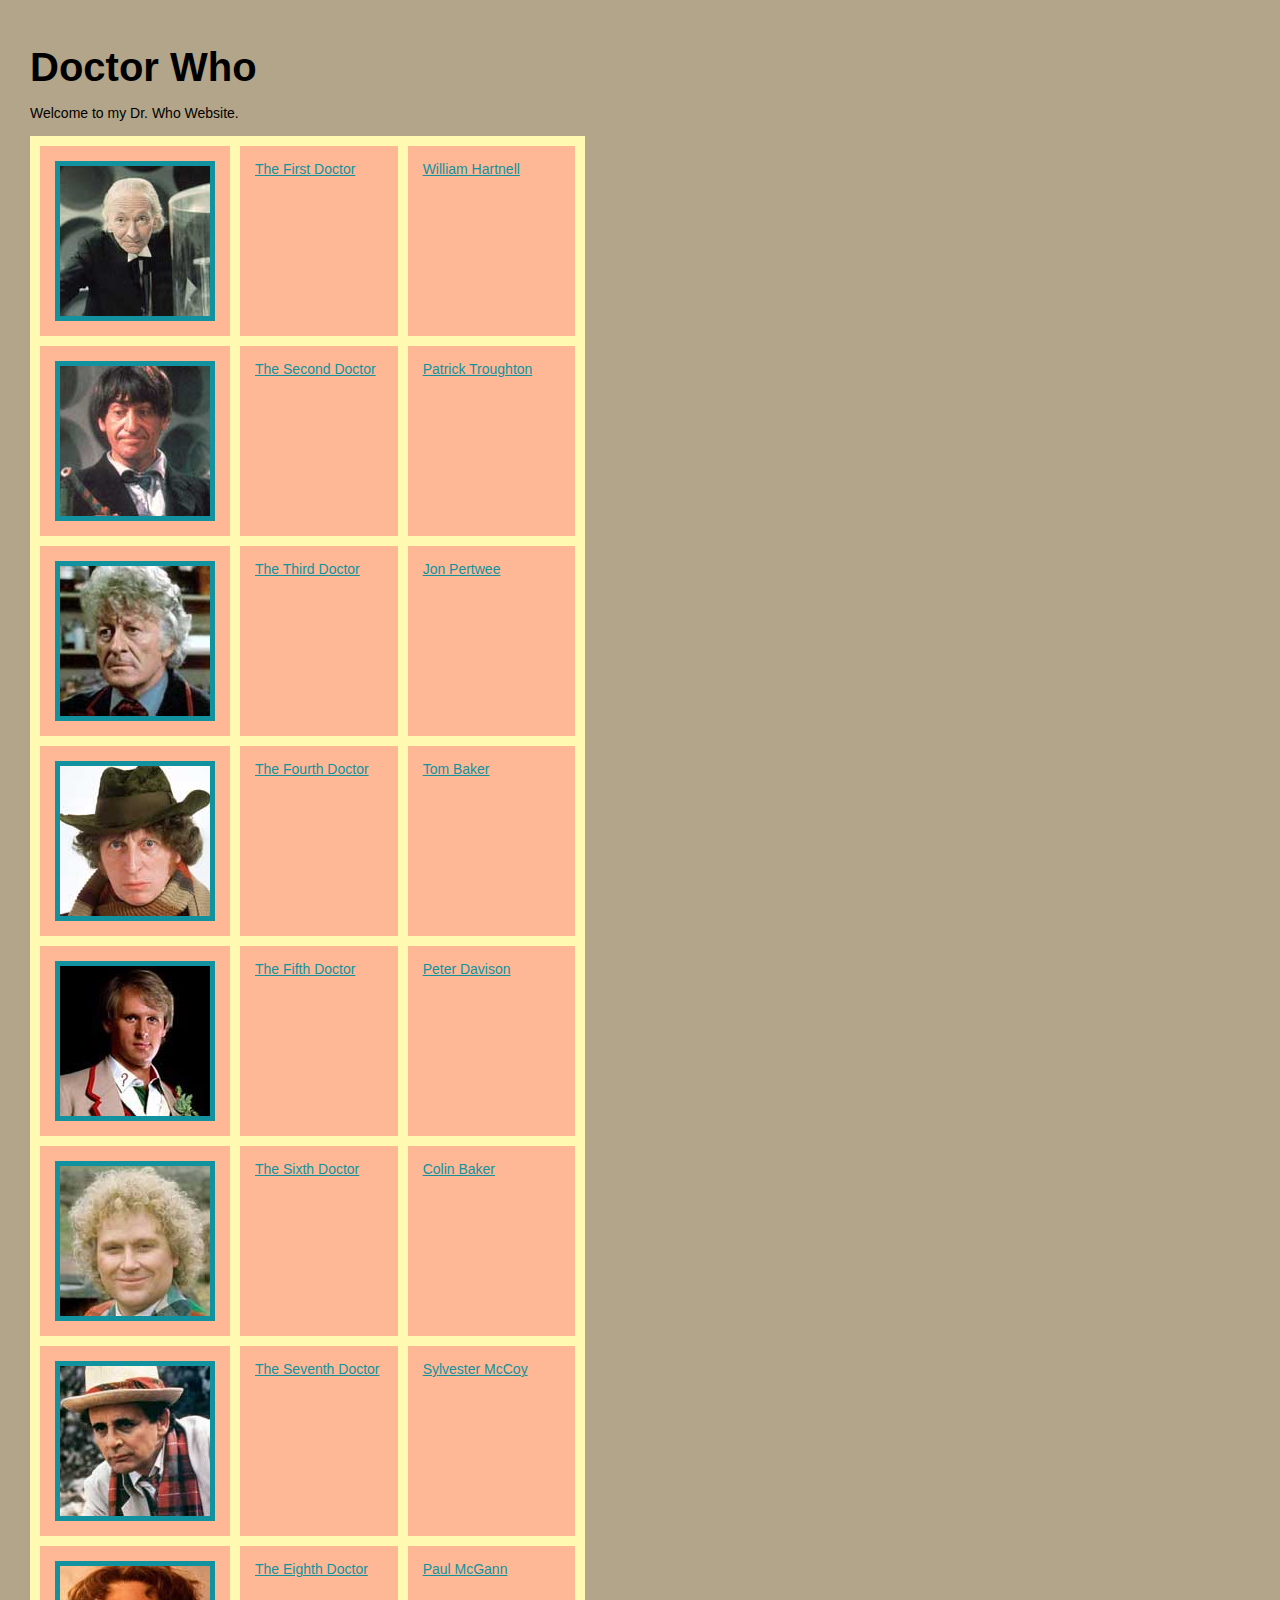
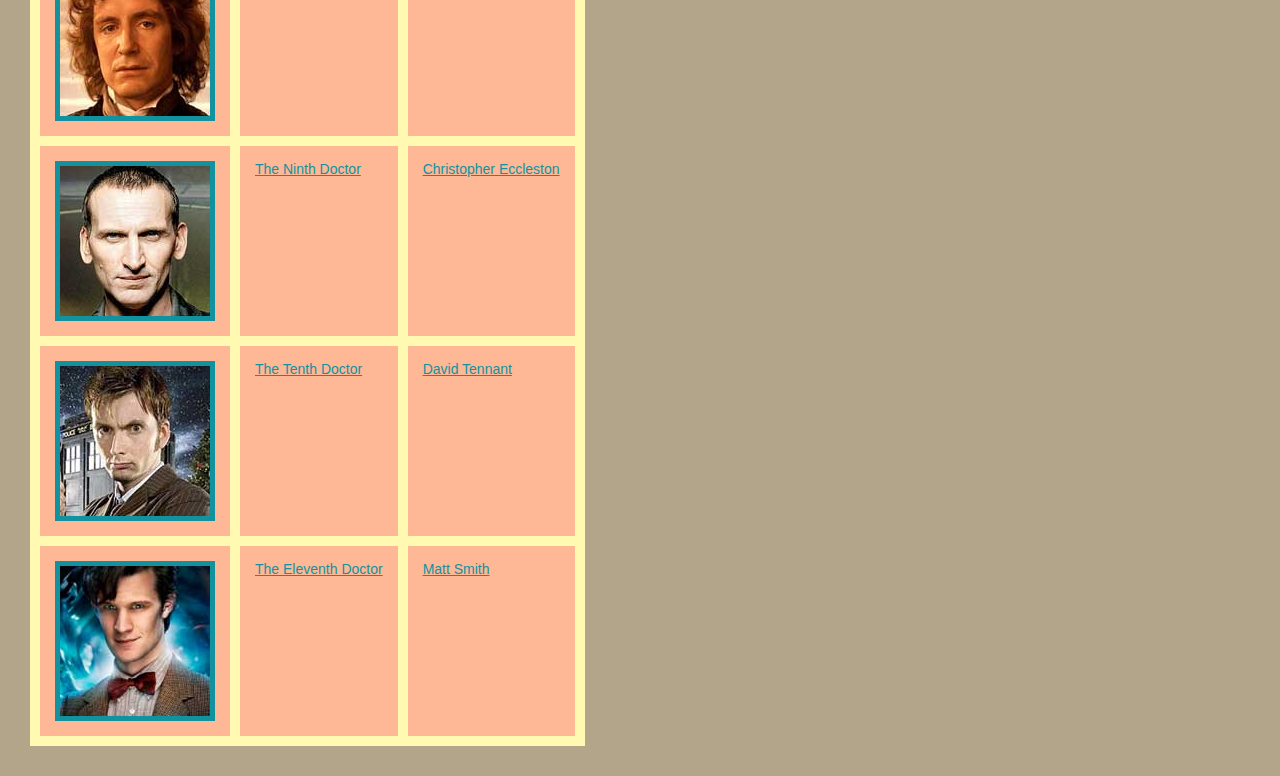
<file: index.html>
<!DOCTYPE html PUBLIC "-//W3C//DTD XHTML 1.0 Transitional//EN" "http://www.w3.org/TR/xhtml1/DTD/xhtml1-transitional.dtd">
<html xmlns="http://www.w3.org/1999/xhtml">
	<head>
		<meta http-equiv="Content-Type" content="text/html; charset=utf-8" />
		<title>Doctor Who</title>
		<link rel="stylesheet" type="text/css" href="styles.css" />
	</head>
	<body class="doctor-main-page">
		<h1>Doctor Who </h1>
		<p>Welcome to my Dr. Who Website.</p> 
		<table>
			<tr>
					<td><a name="doctor-01" /><a href="html/doctor-who-01.html"><img src="images/150/doctor-who-01.jpg" width="150" height="150" alt="The First Doctor" /></a></td>
       				<td><a href="html/doctor-who-01.html">The First Doctor </a></td>
       				<td><a href="html/doctor-who-01.html">William Hartnell</a></td>
			</tr>
			<tr>
					<td><a name="doctor-02" /><a href="html/doctor-who-02.html"><img src="images/150/doctor-who-02.jpg" width="150" height="150" alt="The Second Doctor" /></a></td>
       				<td><a href="html/doctor-who-02.html">The Second Doctor </a></td>
       				<td><a href="html/doctor-who-02.html">Patrick Troughton</a></td>
			</tr>
			<tr>
					<td><a name="doctor-03" /><a href="html/doctor-who-03.html"><img src="images/150/doctor-who-03.jpg" width="150" height="150" alt="The Third Doctor" /></a></td>	
				    <td><a href="html/doctor-who-03.html">The Third Doctor </a></td>	
					<td><a href="html/doctor-who-03.html">Jon Pertwee</a></td>
			</tr>
			<tr>
					<td><a name="doctor-04" /><a href="html/doctor-who-04.html"><img src="images/150/doctor-who-04.jpg" width="150" height="150" alt="The Fourth Doctor" /></a></td>
       				<td><a href="html/doctor-who-04.html">The Fourth Doctor </a></td>
 	 				<td><a href="html/doctor-who-04.html">Tom Baker</a></td>
			</tr>
			<tr>
					<td><a name="doctor-05" /><a href="html/doctor-who-05.html"><img src="images/150/doctor-who-05.jpg" width="150" height="150" alt="The Fifth Doctor" /></a></td>
					<td><a href="html/doctor-who-05.html">The Fifth Doctor </a></td>
					<td><a href="html/doctor-who-05.html">Peter Davison</a></td>
			</tr>
			<tr>
					<td><a name="doctor-06" /><a href="html/doctor-who-06.html"><img src="images/150/doctor-who-06.jpg" width="150" height="150" alt="The Sixth Doctor" /></a></td>
					<td><a href="html/doctor-who-06.html">The Sixth Doctor </a></td>
					<td><a href="html/doctor-who-06.html">Colin Baker</a></td>
			</tr>
			<tr>
					<td><a name="doctor-07" /><a href="html/doctor-who-07.html"><img src="images/150/doctor-who-07.jpg" width="150" height="150" alt="The Seventh Doctor" /></a></td>
					<td><a href="html/doctor-who-07.html">The Seventh Doctor </a></td>
					<td><a href="html/doctor-who-07.html">Sylvester McCoy</a></td>
			</tr>
			<tr>
					<td><a name="doctor-08" /><a href="html/doctor-who-08.html"><img src="images/150/doctor-who-08.jpg" width="150" height="150" alt="The Eighth Doctor" /></a></td>
					<td><a href="html/doctor-who-08.html">The Eighth Doctor </a></td>
					<td><a href="html/doctor-who-08.html">Paul McGann</a></td>
			</tr>
			<tr>
					<td><a name="doctor-09" /><a href="html/doctor-who-09.html"><img src="images/150/doctor-who-09.jpg" width="150" height="150" alt="The Ninth Doctor" /></a></td>
 					<td><a href="html/doctor-who-09.html">The Ninth Doctor </a></td>
 					<td><a href="html/doctor-who-09.html">Christopher Eccleston</a></td>
			</tr>
			<tr>
					<td><a name="doctor-10" /><a href="html/doctor-who-10.html"><img src="images/150/doctor-who-10.jpg" width="150" height="150" alt="The Tenth Doctor" /></a></td>
 					<td><a href="html/doctor-who-10.html">The Tenth Doctor </a></td>
 					<td><a href="html/doctor-who-10.html">David Tennant</a></td>
			</tr>
			<tr>
					<td><a name="doctor-11" /><a href="html/doctor-who-11.html"><img src="images/150/doctor-who-11.jpg" width="150" height="150" alt="The Eleventh Doctor" /></a></td>
       				<td><a href="html/doctor-who-11.html">The Eleventh Doctor </a></td>
 					<td><a href="html/doctor-who-11.html">Matt Smith</a></td>
			</tr>
		</table> 
	</body>
</html>
</file>
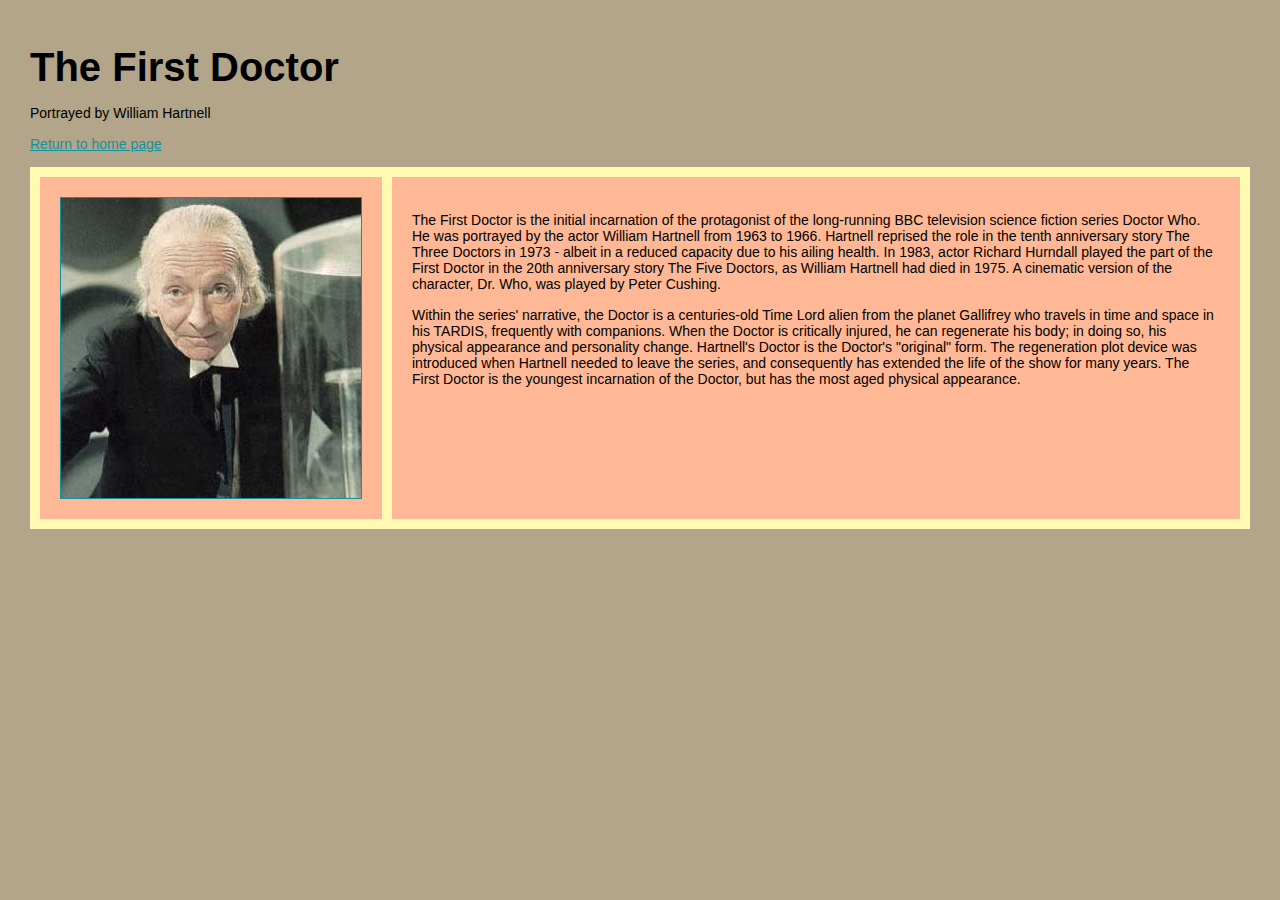
<file: html/doctor-who-01.html>
<!DOCTYPE html PUBLIC "-//W3C//DTD XHTML 1.0 Transitional//EN" "http://www.w3.org/TR/xhtml1/DTD/xhtml1-transitional.dtd">
<html xmlns="http://www.w3.org/1999/xhtml">
	<head>
		<meta http-equiv="Content-Type" content="text/html; charset=utf-8" />
		<title>The First Doctor</title>
		<link rel="stylesheet" type="text/css" href="../styles.css" />
	</head>
	<body>
		<h1>The First Doctor </h1>
		<p>Portrayed by William Hartnell</p> 
		<p><a href="../index.html#doctor-01"> Return to home page </a></p>
		<table>
			<tr>
				<td><a href="../index.html#doctor-01"><img src="../images/300/doctor-who-01.jpg" width="300" height="300" alt="The First Doctor" /></a></td>
				<td>
					<p>The First Doctor is the initial incarnation of the protagonist of the long-running BBC television science fiction series Doctor Who. He was portrayed by the actor William Hartnell from 1963 to 1966. Hartnell reprised the role in the tenth anniversary story The Three Doctors in 1973 - albeit in a reduced capacity due to his ailing health. In 1983, actor Richard Hurndall played the part of the First Doctor in the 20th anniversary story The Five Doctors, as William Hartnell had died in 1975. A cinematic version of the character, Dr. Who, was played by Peter Cushing.</p>
					<p>Within the series' narrative, the Doctor is a centuries-old Time Lord alien from the planet Gallifrey who travels in time and space in his TARDIS, frequently with companions. When the Doctor is critically injured, he can regenerate his body; in doing so, his physical appearance and personality change. Hartnell's Doctor is the Doctor's "original" form. The regeneration plot device was introduced when Hartnell needed to leave the series, and consequently has extended the life of the show for many years. The First Doctor is the youngest incarnation of the Doctor, but has the most aged physical appearance.</p>
				</td>
			</tr>
		</table> 
	</body>
</html>
</file>
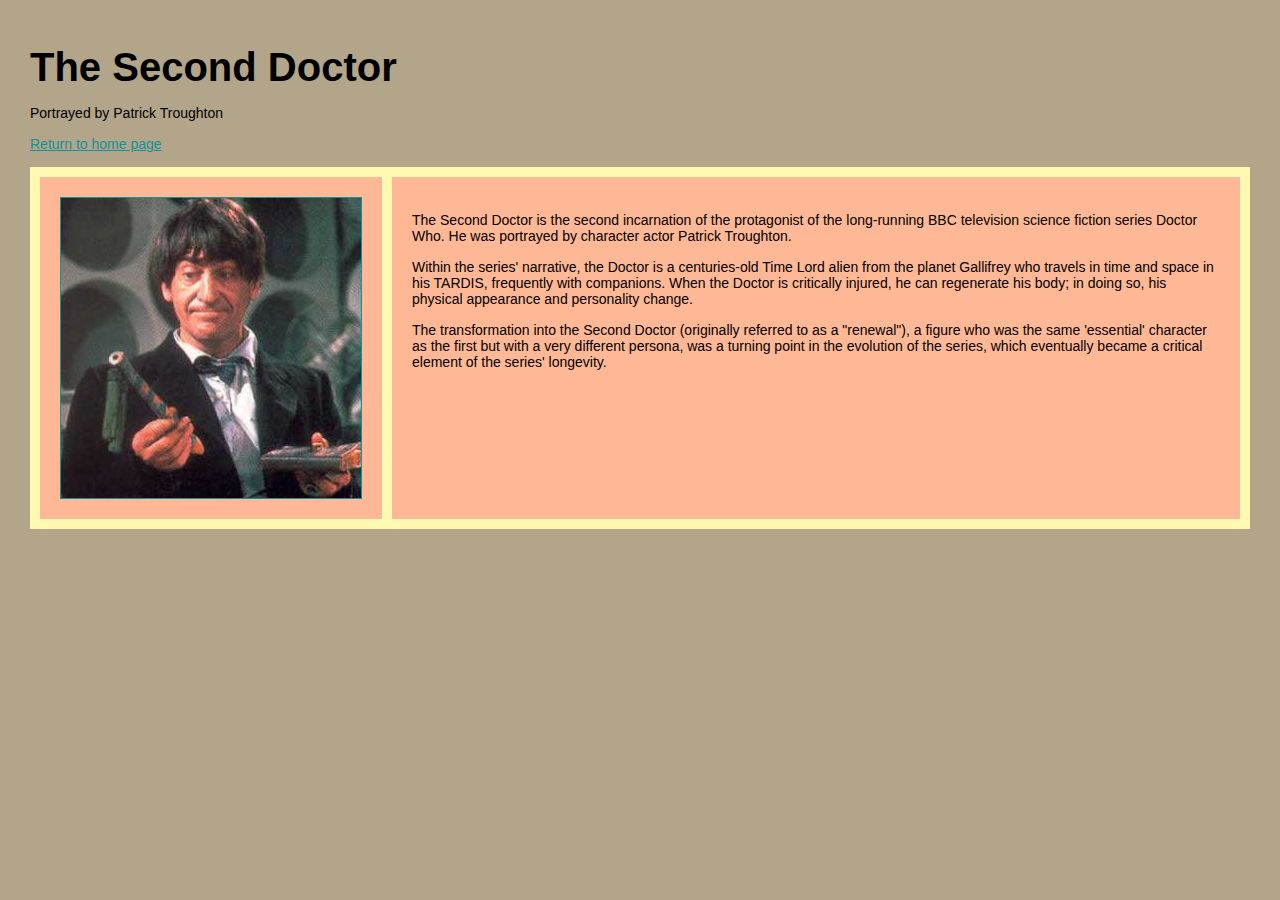
<file: html/doctor-who-02.html>
<!DOCTYPE html PUBLIC "-//W3C//DTD XHTML 1.0 Transitional//EN" "http://www.w3.org/TR/xhtml1/DTD/xhtml1-transitional.dtd">
<html xmlns="http://www.w3.org/1999/xhtml">
	<head>
		<meta http-equiv="Content-Type" content="text/html; charset=utf-8" />
		<title>The Second Doctor</title>
		<link rel="stylesheet" type="text/css" href="../styles.css" />
	</head>
	<body>
		<h1>The Second Doctor </h1>
		<p>Portrayed by Patrick Troughton</p> 
		<p><a href="../index.html#doctor-02"> Return to home page </a></p>
		<table>
			<tr>
				<td><a href="../index.html#doctor-02"><img src="../images/300/doctor-who-02.jpg" width="300" height="300" alt="The Second Doctor" /></a></td>
				<td>
					<p>The Second Doctor is the second incarnation of the protagonist of the long-running BBC television science fiction series Doctor Who. He was portrayed by character actor Patrick Troughton. </p>
					<p>Within the series' narrative, the Doctor is a centuries-old Time Lord alien from the planet Gallifrey who travels in time and space in his TARDIS, frequently with companions. When the Doctor is critically injured, he can regenerate his body; in doing so, his physical appearance and personality change.</p>
					<p>The transformation into the Second Doctor (originally referred to as a "renewal"), a figure who was the same 'essential' character as the first but with a very different persona, was a turning point in the evolution of the series, which eventually became a critical element of the series' longevity.</p>
				</td>
			</tr>
		</table> 
	</body>
</html>
</file>
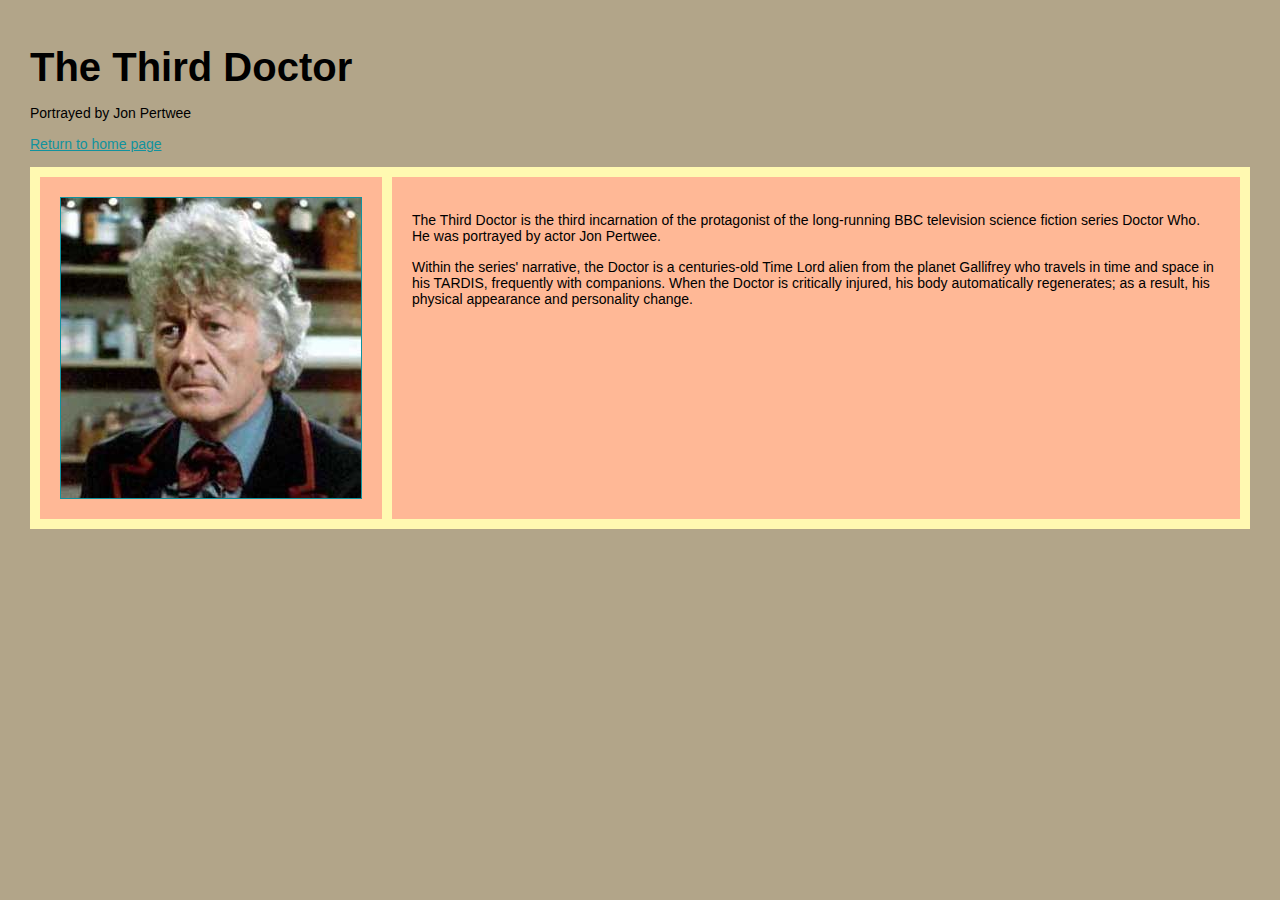
<file: html/doctor-who-03.html>
<!DOCTYPE html PUBLIC "-//W3C//DTD XHTML 1.0 Transitional//EN" "http://www.w3.org/TR/xhtml1/DTD/xhtml1-transitional.dtd">
<html xmlns="http://www.w3.org/1999/xhtml">
	<head>
		<meta http-equiv="Content-Type" content="text/html; charset=utf-8" />
		<title>The Third Doctor</title>
		<link rel="stylesheet" type="text/css" href="../styles.css" />
	</head>
	<body>
		<h1>The Third Doctor </h1>
		<p>Portrayed by Jon Pertwee</p> 
		<p><a href="../index.html#doctor-03"> Return to home page </a></p>
		<table>
			<tr>
				<td><a href="../index.html#doctor-03"><img src="../images/300/doctor-who-03.jpg" width="300" height="300" alt="The Third Doctor" /></a></td>
				<td>
					<p>The Third Doctor is the third incarnation of the protagonist of the long-running BBC television science fiction series Doctor Who. He was portrayed by actor Jon Pertwee. </p>
					<p>Within the series' narrative, the Doctor is a centuries-old Time Lord alien from the planet Gallifrey who travels in time and space in his TARDIS, frequently with companions. When the Doctor is critically injured, his body automatically regenerates; as a result, his physical appearance and personality change.</p>
				</td>
			</tr>
		</table> 
	</body>
</html>
</file>
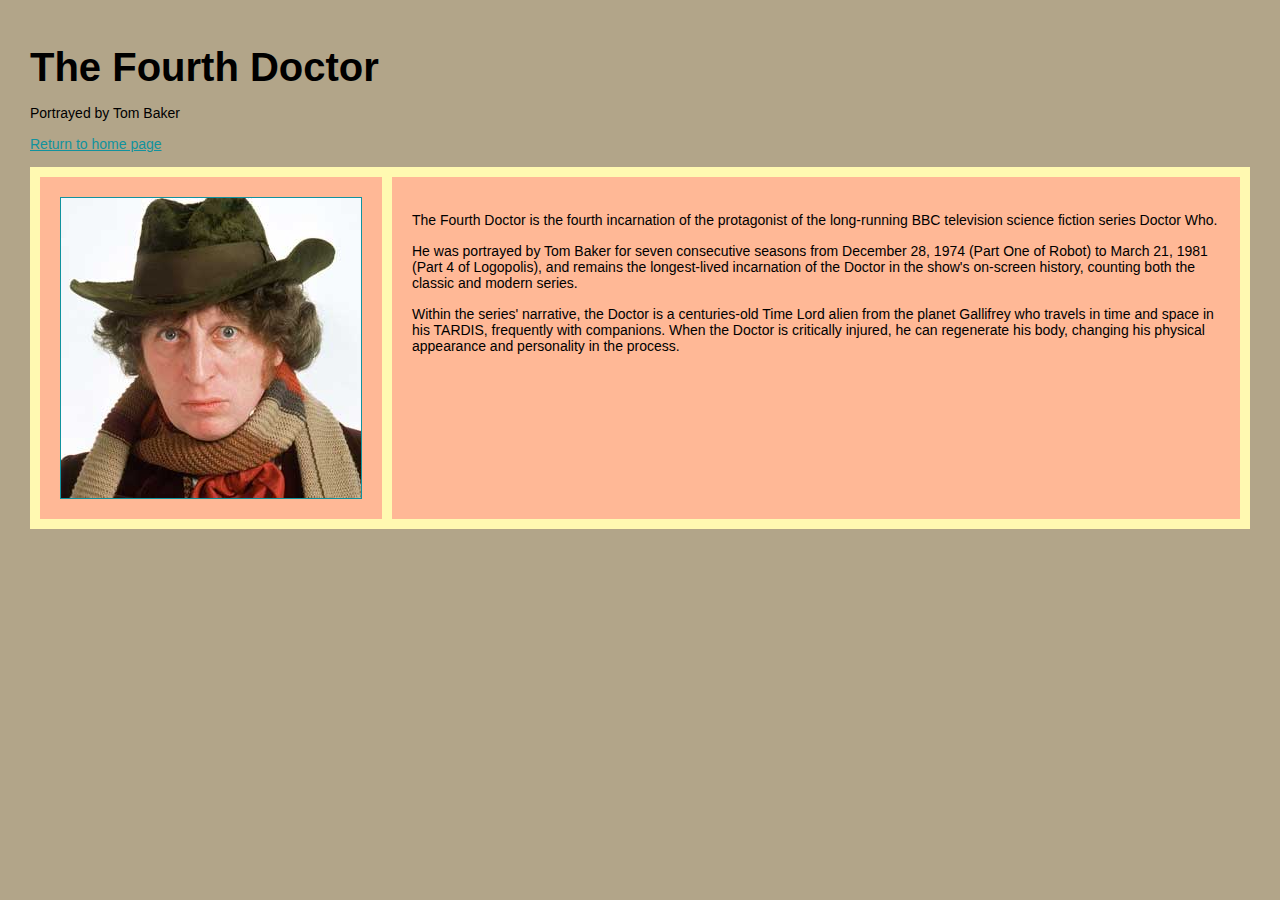
<file: html/doctor-who-04.html>
<!DOCTYPE html PUBLIC "-//W3C//DTD XHTML 1.0 Transitional//EN" "http://www.w3.org/TR/xhtml1/DTD/xhtml1-transitional.dtd">
<html xmlns="http://www.w3.org/1999/xhtml">
	<head>
		<meta http-equiv="Content-Type" content="text/html; charset=utf-8" />
		<title>The Fourth Doctor</title>
		<link rel="stylesheet" type="text/css" href="../styles.css" />
	</head>
	<body>
		<h1>The Fourth Doctor </h1>
		<p>Portrayed by Tom Baker</p> 
		<p><a href="../index.html#doctor-04"> Return to home page </a></p>
		<table>
			<tr>
				<td><a href="../index.html#doctor-04"><img src="../images/300/doctor-who-04.jpg" width="300" height="300" alt="The Fourth Doctor" /></a></td>
				<td>
					<p>The Fourth Doctor is the fourth incarnation of the protagonist of the long-running BBC television science fiction series Doctor Who. </p>
					<p>He was portrayed by Tom Baker for seven consecutive seasons from December 28, 1974 (Part One of Robot) to March 21, 1981 (Part 4 of Logopolis), and remains the longest-lived incarnation of the Doctor in the show's on-screen history, counting both the classic and modern series.</p>
					<p>Within the series' narrative, the Doctor is a centuries-old Time Lord alien from the planet Gallifrey who travels in time and space in his TARDIS, frequently with companions. When the Doctor is critically injured, he can regenerate his body, changing his physical appearance and personality in the process.</p>
				</td>
			</tr>
		</table> 
	</body>
</html>
</file>
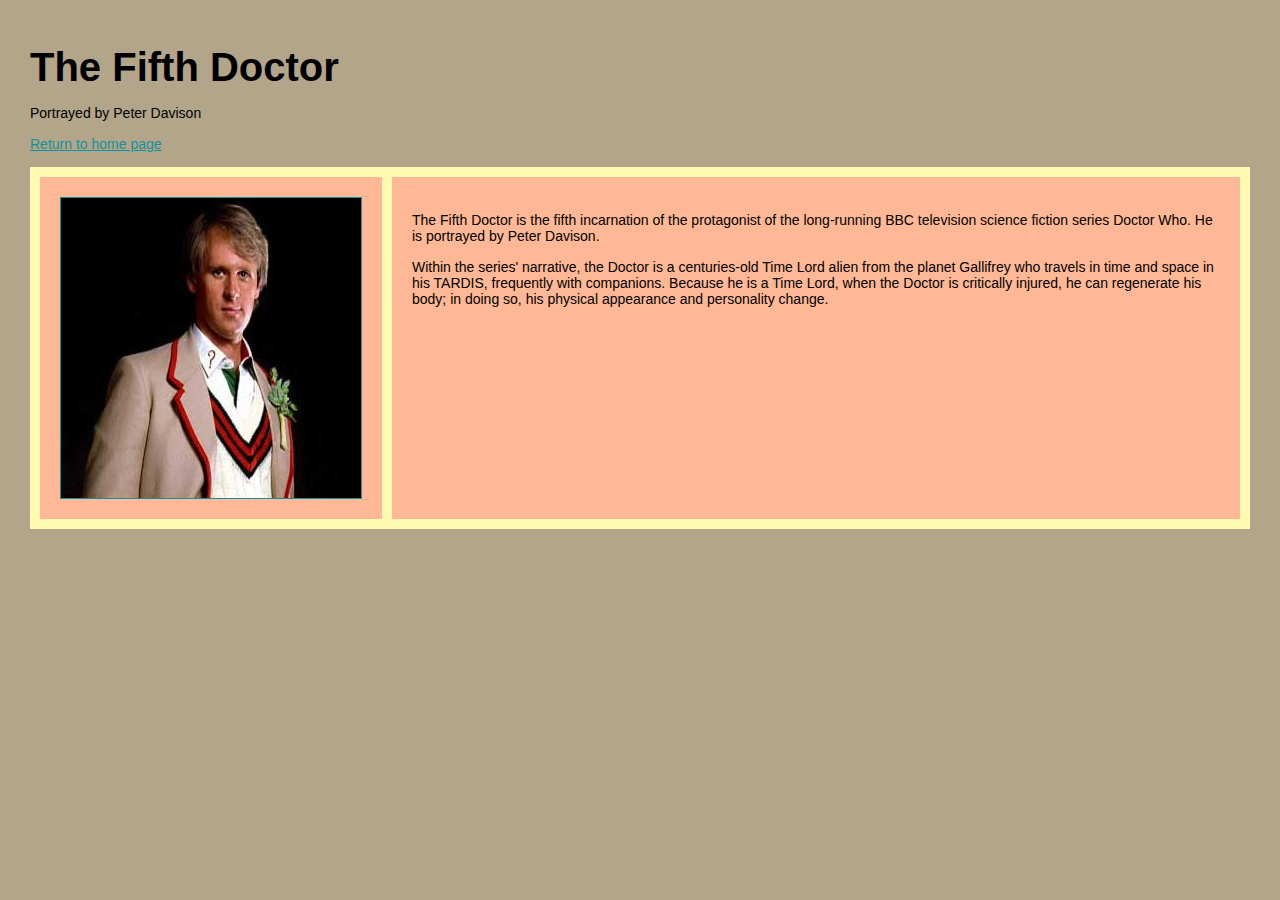
<file: html/doctor-who-05.html>
<!DOCTYPE html PUBLIC "-//W3C//DTD XHTML 1.0 Transitional//EN" "http://www.w3.org/TR/xhtml1/DTD/xhtml1-transitional.dtd">
<html xmlns="http://www.w3.org/1999/xhtml">
	<head>
		<meta http-equiv="Content-Type" content="text/html; charset=utf-8" />
		<title>The Fifth Doctor</title>
		<link rel="stylesheet" type="text/css" href="../styles.css" />
	</head>
	<body>
		<h1>The Fifth Doctor </h1>
		<p>Portrayed by Peter Davison</p> 
		<p><a href="../index.html#doctor-05"> Return to home page </a></p>
		<table>
			<tr>
				<td><a href="../index.html#doctor-05"><img src="../images/300/doctor-who-05.jpg" width="300" height="300" alt="The Fifth Doctor" /></a></td>
				<td>
					<p>The Fifth Doctor is the fifth incarnation of the protagonist of the long-running BBC television science fiction series Doctor Who. He is portrayed by Peter Davison.</p>
					<p>Within the series' narrative, the Doctor is a centuries-old Time Lord alien from the planet Gallifrey who travels in time and space in his TARDIS, frequently with companions. Because he is a Time Lord, when the Doctor is critically injured, he can regenerate his body; in doing so, his physical appearance and personality change.</p>
				</td>
			</tr>
		</table> 
	</body>
</html>
</file>
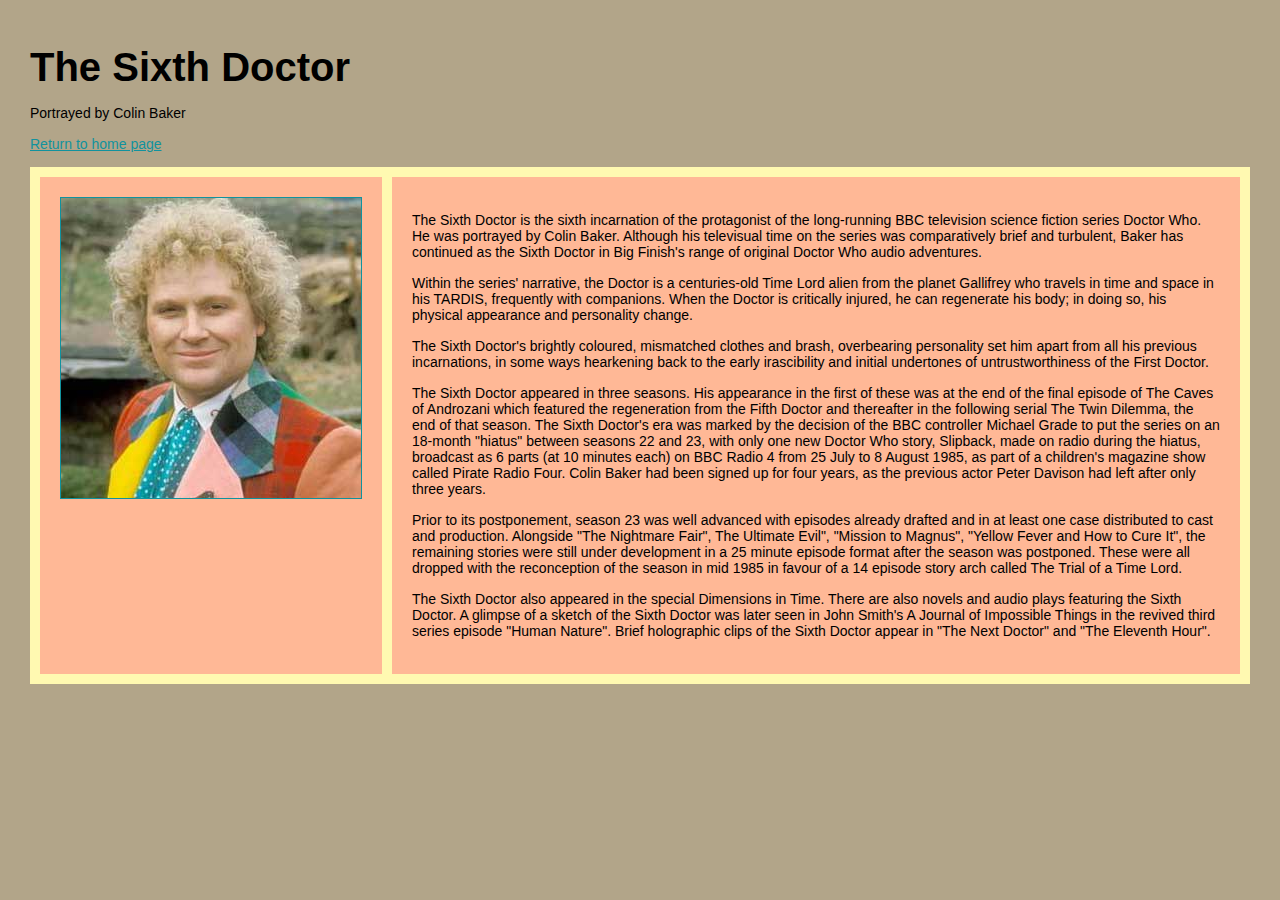
<file: html/doctor-who-06.html>
<!DOCTYPE html PUBLIC "-//W3C//DTD XHTML 1.0 Transitional//EN" "http://www.w3.org/TR/xhtml1/DTD/xhtml1-transitional.dtd">
<html xmlns="http://www.w3.org/1999/xhtml">
	<head>
		<meta http-equiv="Content-Type" content="text/html; charset=utf-8" />
		<title>The Sixth Doctor</title>
		<link rel="stylesheet" type="text/css" href="../styles.css" />
	</head>
	<body>
		<h1>The Sixth Doctor </h1>
		<p>Portrayed by Colin Baker</p> 
		<p><a href="../index.html#doctor-06"> Return to home page </a></p>
		<table>
			<tr>
				<td><a href="../index.html#doctor-06"><img src="../images/300/doctor-who-06.jpg" width="300" height="300" alt="The Sixth Doctor" /></a></td>
				<td>
					<p>The Sixth Doctor is the sixth incarnation of the protagonist of the long-running BBC television science fiction series Doctor Who. He was portrayed by Colin Baker. Although his televisual time on the series was comparatively brief and turbulent, Baker has continued as the Sixth Doctor in Big Finish's range of original Doctor Who audio adventures.</p>
					<p>Within the series' narrative, the Doctor is a centuries-old Time Lord alien from the planet Gallifrey who travels in time and space in his TARDIS, frequently with companions. When the Doctor is critically injured, he can regenerate his body; in doing so, his physical appearance and personality change.</p>
					<p>The Sixth Doctor's brightly coloured, mismatched clothes and brash, overbearing personality set him apart from all his previous incarnations, in some ways hearkening back to the early irascibility and initial undertones of untrustworthiness of the First Doctor.</p>
					<p>The Sixth Doctor appeared in three seasons. His appearance in the first of these was at the end of the final episode of The Caves of Androzani which featured the regeneration from the Fifth Doctor and thereafter in the following serial The Twin Dilemma, the end of that season. The Sixth Doctor's era was marked by the decision of the BBC controller Michael Grade to put the series on an 18-month "hiatus" between seasons 22 and 23, with only one new Doctor Who story, Slipback, made on radio during the hiatus, broadcast as 6 parts (at 10 minutes each) on BBC Radio 4 from 25 July to 8 August 1985, as part of a children's magazine show called Pirate Radio Four. Colin Baker had been signed up for four years, as the previous actor Peter Davison had left after only three years.</p>
					<p>Prior to its postponement, season 23 was well advanced with episodes already drafted and in at least one case distributed to cast and production. Alongside "The Nightmare Fair", The Ultimate Evil", "Mission to Magnus", "Yellow Fever and How to Cure It", the remaining stories were still under development in a 25 minute episode format after the season was postponed. These were all dropped with the reconception of the season in mid 1985 in favour of a 14 episode story arch called The Trial of a Time Lord.</p>
					<p>The Sixth Doctor also appeared in the special Dimensions in Time. There are also novels and audio plays featuring the Sixth Doctor. A glimpse of a sketch of the Sixth Doctor was later seen in John Smith's A Journal of Impossible Things in the revived third series episode "Human Nature". Brief holographic clips of the Sixth Doctor appear in "The Next Doctor" and "The Eleventh Hour".</p>
				</td>
			</tr>
		</table> 
	</body>
</html>
</file>
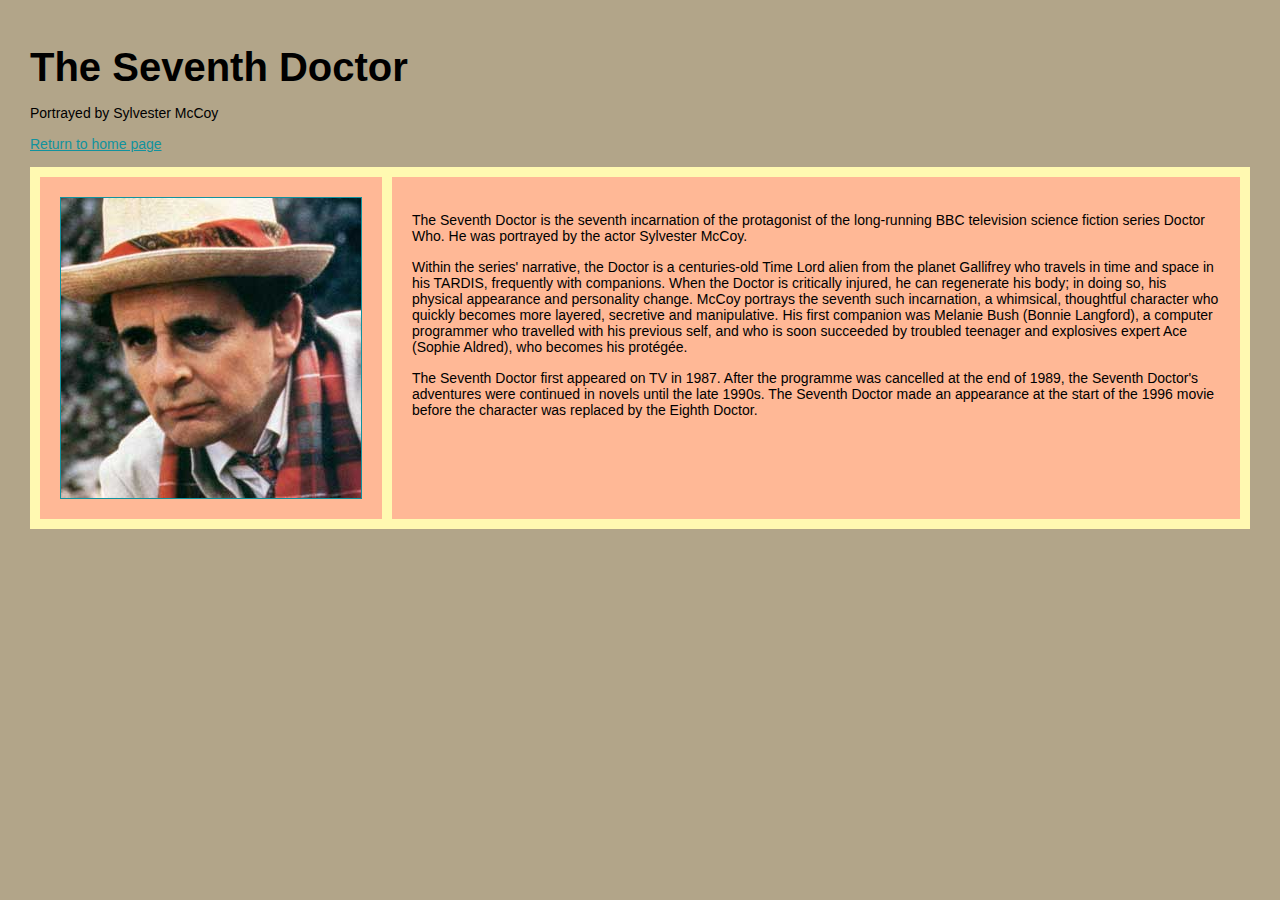
<file: html/doctor-who-07.html>
<!DOCTYPE html PUBLIC "-//W3C//DTD XHTML 1.0 Transitional//EN" "http://www.w3.org/TR/xhtml1/DTD/xhtml1-transitional.dtd">
<html xmlns="http://www.w3.org/1999/xhtml">
	<head>
		<meta http-equiv="Content-Type" content="text/html; charset=utf-8" />
		<title>The Seventh Doctor</title>
		<link rel="stylesheet" type="text/css" href="../styles.css" />
	</head>
	<body>
		<h1>The Seventh Doctor </h1>
		<p>Portrayed by Sylvester McCoy</p> 
		<p><a href="../index.html#doctor-07"> Return to home page </a></p>
		<table>
			<tr>
				<td><a href="../index.html#doctor-07"><img src="../images/300/doctor-who-07.jpg" width="300" height="300" alt="The Seventh Doctor" /></a></td>
				<td>
					<p>The Seventh Doctor is the seventh incarnation of the protagonist of the long-running BBC television science fiction series Doctor Who. He was portrayed by the actor Sylvester McCoy.</p>
					<p>Within the series' narrative, the Doctor is a centuries-old Time Lord alien from the planet Gallifrey who travels in time and space in his TARDIS, frequently with companions. When the Doctor is critically injured, he can regenerate his body; in doing so, his physical appearance and personality change. McCoy portrays the seventh such incarnation, a whimsical, thoughtful character who quickly becomes more layered, secretive and manipulative. His first companion was Melanie Bush (Bonnie Langford), a computer programmer who travelled with his previous self, and who is soon succeeded by troubled teenager and explosives expert Ace (Sophie Aldred), who becomes his protégée.</p>
					<p>The Seventh Doctor first appeared on TV in 1987. After the programme was cancelled at the end of 1989, the Seventh Doctor's adventures were continued in novels until the late 1990s. The Seventh Doctor made an appearance at the start of the 1996 movie before the character was replaced by the Eighth Doctor.</p>
				</td>
			</tr>
		</table> 
	</body>
</html>
</file>
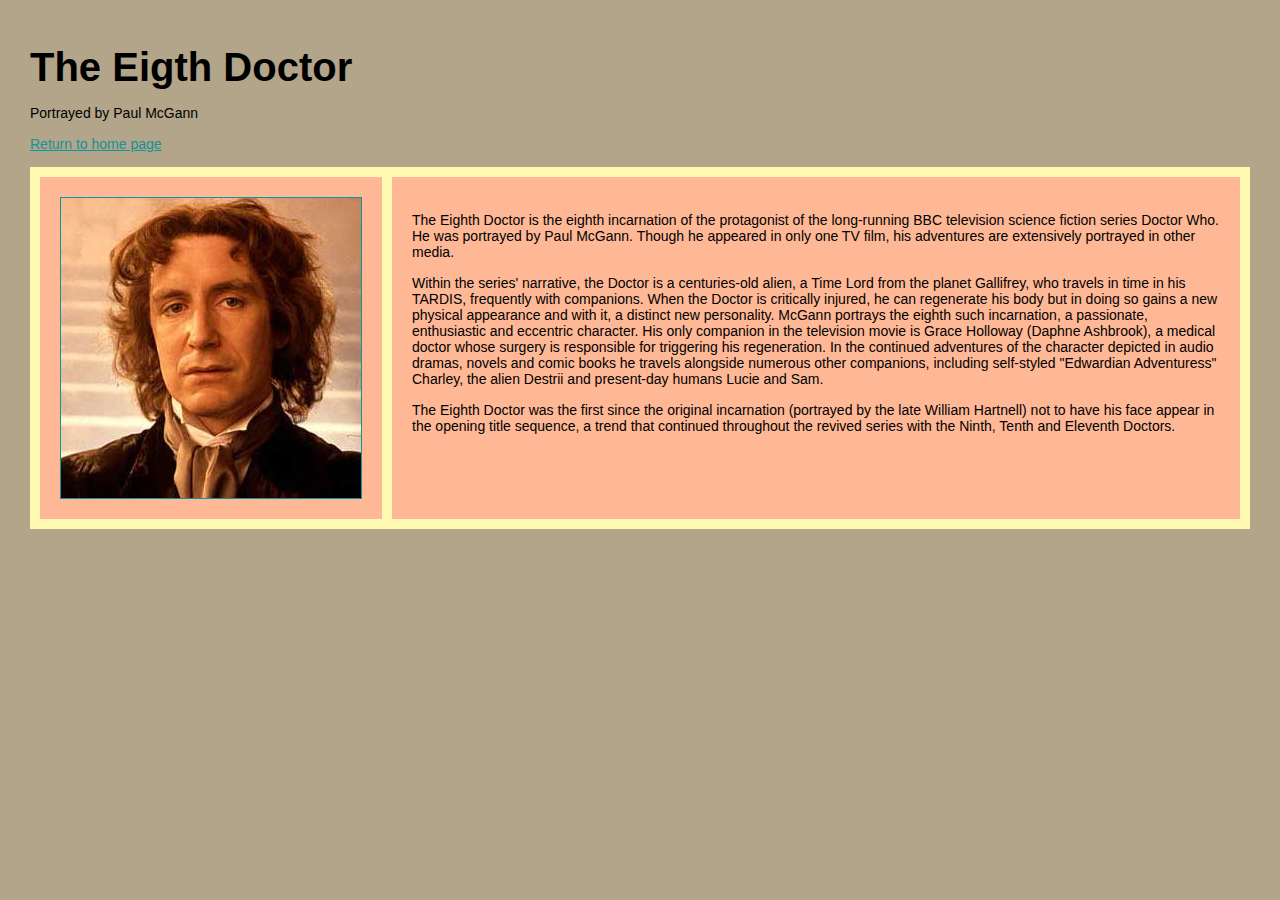
<file: html/doctor-who-08.html>
<!DOCTYPE html PUBLIC "-//W3C//DTD XHTML 1.0 Transitional//EN" "http://www.w3.org/TR/xhtml1/DTD/xhtml1-transitional.dtd">
<html xmlns="http://www.w3.org/1999/xhtml">
	<head>
		<meta http-equiv="Content-Type" content="text/html; charset=utf-8" />
		<title>The Eigth Doctor</title>
		<link rel="stylesheet" type="text/css" href="../styles.css" />
	</head>
	<body>
		<h1>The Eigth Doctor </h1>
		<p>Portrayed by Paul McGann</p> 
		<p><a href="../index.html#doctor-08"> Return to home page </a></p>
		<table>
			<tr>
				<td><a href="../index.html#doctor-08"><img src="../images/300/doctor-who-08.jpg" width="300" height="300" alt="The Eighth Doctor" /></a></td>
				<td>
					<p>The Eighth Doctor is the eighth incarnation of the protagonist of the long-running BBC television science fiction series Doctor Who. He was portrayed by Paul McGann. Though he appeared in only one TV film, his adventures are extensively portrayed in other media.</p>
					<p>Within the series' narrative, the Doctor is a centuries-old alien, a Time Lord from the planet Gallifrey, who travels in time in his TARDIS, frequently with companions. When the Doctor is critically injured, he can regenerate his body but in doing so gains a new physical appearance and with it, a distinct new personality. McGann portrays the eighth such incarnation, a passionate, enthusiastic and eccentric character. His only companion in the television movie is Grace Holloway (Daphne Ashbrook), a medical doctor whose surgery is responsible for triggering his regeneration. In the continued adventures of the character depicted in audio dramas, novels and comic books he travels alongside numerous other companions, including self-styled "Edwardian Adventuress" Charley, the alien Destrii and present-day humans Lucie and Sam.</p>
					<p>The Eighth Doctor was the first since the original incarnation (portrayed by the late William Hartnell) not to have his face appear in the opening title sequence, a trend that continued throughout the revived series with the Ninth, Tenth and Eleventh Doctors.</p>
				</td>
			</tr>
		</table> 
	</body>
</html>
</file>
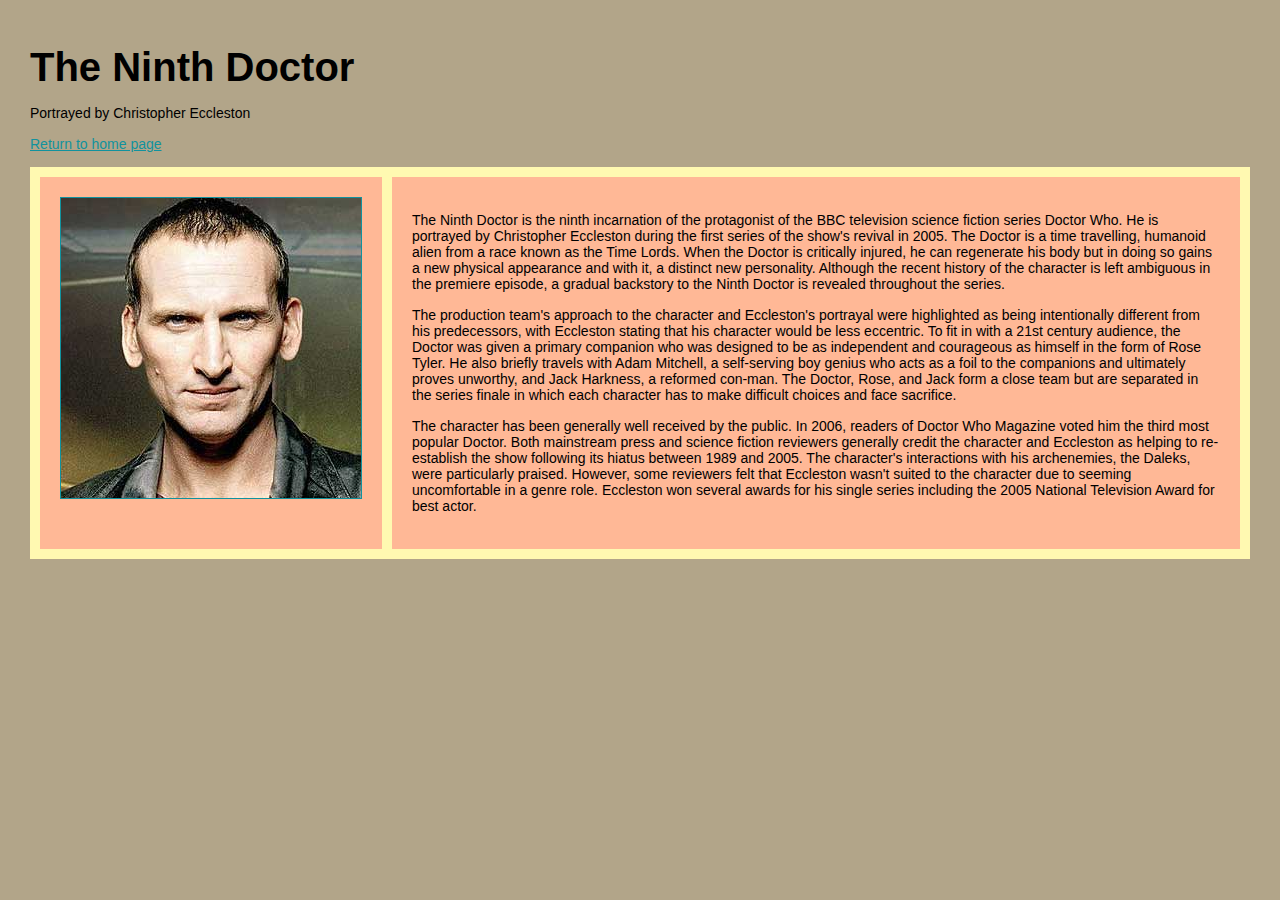
<file: html/doctor-who-09.html>
<!DOCTYPE html PUBLIC "-//W3C//DTD XHTML 1.0 Transitional//EN" "http://www.w3.org/TR/xhtml1/DTD/xhtml1-transitional.dtd">
<html xmlns="http://www.w3.org/1999/xhtml">
	<head>
		<meta http-equiv="Content-Type" content="text/html; charset=utf-8" />
		<title>The Ninth Doctor</title>
		<link rel="stylesheet" type="text/css" href="../styles.css" />
	</head>
	<body>
		<h1>The Ninth Doctor </h1>
		<p>Portrayed by Christopher Eccleston</p> 
		<p><a href="../index.html#doctor-09"> Return to home page </a></p>
		<table>
			<tr>
				<td><a href="../index.html#doctor-09"><img src="../images/300/doctor-who-09.jpg" width="300" height="300" alt="The Ninth Doctor" /></a></td>
				<td>
					<p>The Ninth Doctor is the ninth incarnation of the protagonist of the BBC television science fiction series Doctor Who. He is portrayed by Christopher Eccleston during the first series of the show's revival in 2005. The Doctor is a time travelling, humanoid alien from a race known as the Time Lords. When the Doctor is critically injured, he can regenerate his body but in doing so gains a new physical appearance and with it, a distinct new personality. Although the recent history of the character is left ambiguous in the premiere episode, a gradual backstory to the Ninth Doctor is revealed throughout the series.</p>
					<p>The production team's approach to the character and Eccleston's portrayal were highlighted as being intentionally different from his predecessors, with Eccleston stating that his character would be less eccentric. To fit in with a 21st century audience, the Doctor was given a primary companion who was designed to be as independent and courageous as himself in the form of Rose Tyler. He also briefly travels with Adam Mitchell, a self-serving boy genius who acts as a foil to the companions and ultimately proves unworthy, and Jack Harkness, a reformed con-man. The Doctor, Rose, and Jack form a close team but are separated in the series finale in which each character has to make difficult choices and face sacrifice.</p>
					<p>The character has been generally well received by the public. In 2006, readers of Doctor Who Magazine voted him the third most popular Doctor. Both mainstream press and science fiction reviewers generally credit the character and Eccleston as helping to re-establish the show following its hiatus between 1989 and 2005. The character's interactions with his archenemies, the Daleks, were particularly praised. However, some reviewers felt that Eccleston wasn't suited to the character due to seeming uncomfortable in a genre role. Eccleston won several awards for his single series including the 2005 National Television Award for best actor.</p>
				</td>
			</tr>
		</table> 
	</body>
</html>
</file>
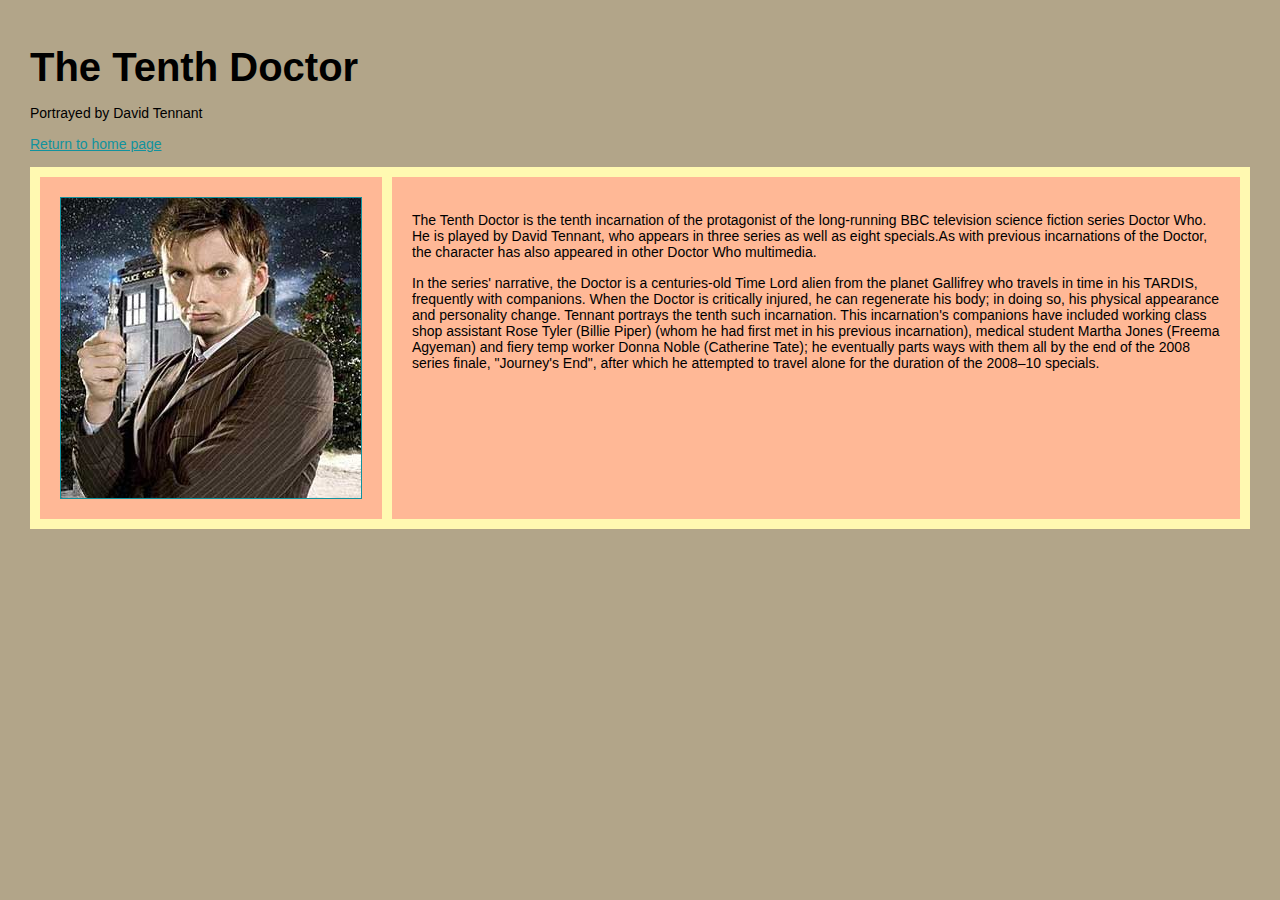
<file: html/doctor-who-10.html>
<!DOCTYPE html PUBLIC "-//W3C//DTD XHTML 1.0 Transitional//EN" "http://www.w3.org/TR/xhtml1/DTD/xhtml1-transitional.dtd">
<html xmlns="http://www.w3.org/1999/xhtml">
	<head>
		<meta http-equiv="Content-Type" content="text/html; charset=utf-8" />
		<title>The Tenth Doctor</title>
		<link rel="stylesheet" type="text/css" href="../styles.css" />
	</head>
	<body>
		<h1>The Tenth Doctor </h1>
		<p>Portrayed by David Tennant</p> 
		<p><a href="../index.html#doctor-10"> Return to home page </a></p>
		<table>
			<tr>
				<td><a href="../index.html#doctor-10"><img src="../images/300/doctor-who-10.jpg" width="300" height="300" alt="The Tenth Doctor" /></a></td>
				<td>
					<p>The Tenth Doctor is the tenth incarnation of the protagonist of the long-running BBC television science fiction series Doctor Who. He is played by David Tennant, who appears in three series as well as eight specials.As with previous incarnations of the Doctor, the character has also appeared in other Doctor Who multimedia. </p>
					<p>In the series' narrative, the Doctor is a centuries-old Time Lord alien from the planet Gallifrey who travels in time in his TARDIS, frequently with companions. When the Doctor is critically injured, he can regenerate his body; in doing so, his physical appearance and personality change. Tennant portrays the tenth such incarnation. This incarnation's companions have included working class shop assistant Rose Tyler (Billie Piper) (whom he had first met in his previous incarnation), medical student Martha Jones (Freema Agyeman) and fiery temp worker Donna Noble (Catherine Tate); he eventually parts ways with them all by the end of the 2008 series finale, "Journey's End", after which he attempted to travel alone for the duration of the 2008–10 specials.</p>
				</td>
			</tr>
		</table> 
	</body>
</html>
</file>
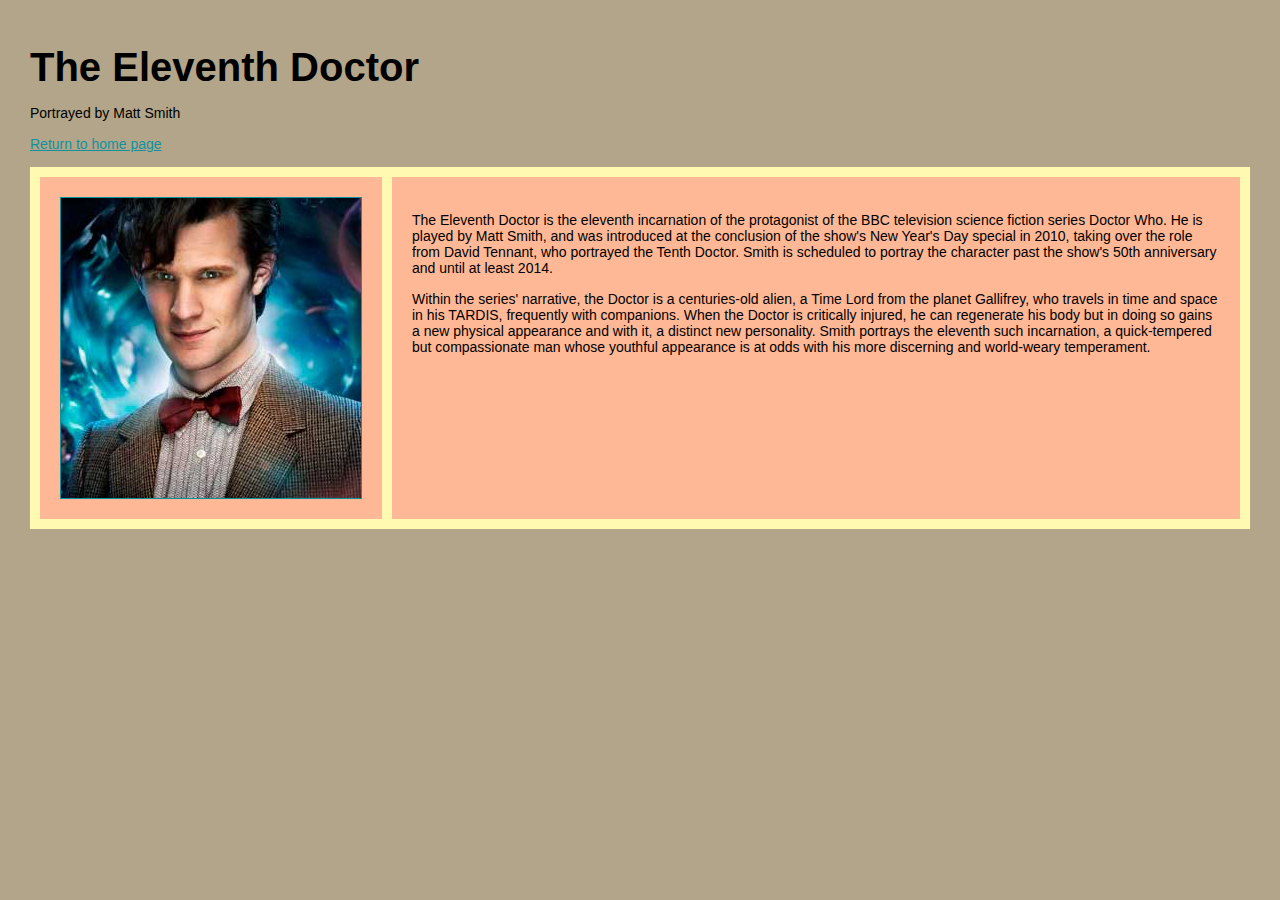
<file: html/doctor-who-11.html>
<!DOCTYPE html PUBLIC "-//W3C//DTD XHTML 1.0 Transitional//EN" "http://www.w3.org/TR/xhtml1/DTD/xhtml1-transitional.dtd">
<html xmlns="http://www.w3.org/1999/xhtml">
	<head>
		<meta http-equiv="Content-Type" content="text/html; charset=utf-8" />
		<title>The Eleventh Doctor</title>
		<link rel="stylesheet" type="text/css" href="../styles.css" />
	</head>
	<body>
		<h1>The Eleventh Doctor </h1>
		<p>Portrayed by Matt Smith</p> 
		<p><a href="../index.html#doctor-11"> Return to home page </a></p>
		<table>
			<tr>
				<td><a href="../index.html#doctor-11"><img src="../images/300/doctor-who-11.jpg" width="300" height="300" alt="The Eleventh Doctor" /></a></td>
				<td>
					<p>The Eleventh Doctor is the eleventh incarnation of the protagonist of the BBC television science fiction series Doctor Who. He is played by Matt Smith, and was introduced at the conclusion of the show's New Year's Day special in 2010, taking over the role from David Tennant, who portrayed the Tenth Doctor. Smith is scheduled to portray the character past the show's 50th anniversary and until at least 2014.</p>
					<p>Within the series' narrative, the Doctor is a centuries-old alien, a Time Lord from the planet Gallifrey, who travels in time and space in his TARDIS, frequently with companions. When the Doctor is critically injured, he can regenerate his body but in doing so gains a new physical appearance and with it, a distinct new personality. Smith portrays the eleventh such incarnation, a quick-tempered but compassionate man whose youthful appearance is at odds with his more discerning and world-weary temperament.</p>
				</td>
			</tr>
		</table> 
	</body>
</html>
</file>
<file: styles.css>
body {
	font: 14px Arial, times, georgia;
	color: #000;
	background: #B2A589;
	padding: 20px;
	margin: 10px;
}
td {
	padding: 20px;
	background: #FFB896;
	border: 10px solid #FFF9B1;
	text-align: left;
	vertical-align: top;
}
table {
	border-collapse: collapse;
}
h1 {
	font-size: 40px;
}
h1 , p {
	margin-top: 15px;
	margin-bottom: 15px;
	padding: 0px;
}
a {
	color: #11929E;
}
a:hover {
	color: #11929E;
	font-weight: bold;
}
img {
	border: 1px solid #11929E;
}
.doctor-main-page td {
	padding: 15px;
}
.doctor-main-page img {
	border: 5px solid #11929E;
}
</file>
